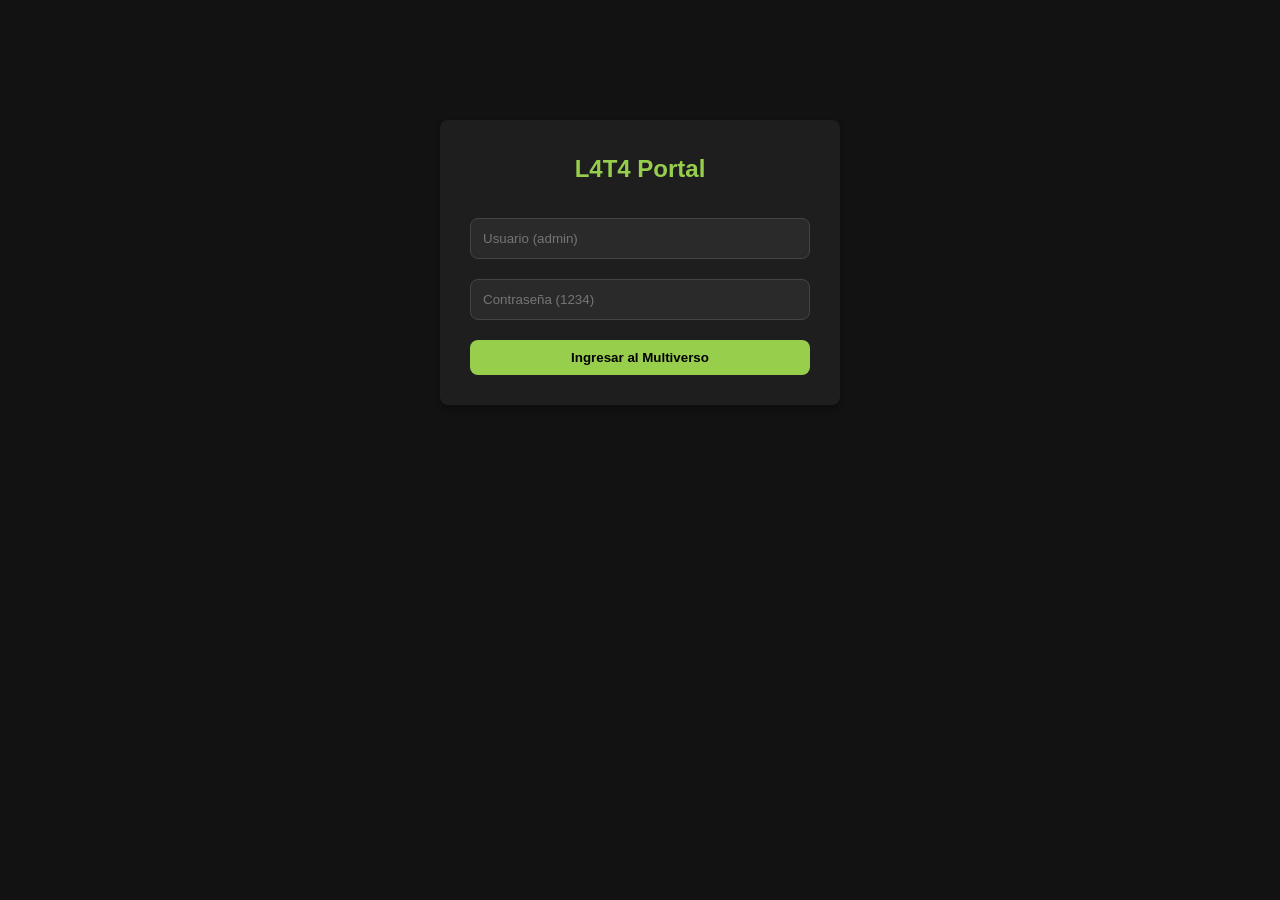
<file: index.html>
<!doctype html>
<html lang="es">
  <head>
    <meta charset="UTF-8" />
    <meta name="viewport" content="width=device-width, initial-scale=1.0" />
    <title>Catálogo - Rick & Morty L4T4</title>
    <link rel="stylesheet" href="style.css" />
  </head>
  <body>
    <div class="container">
      <header>
        <h1>Directorio de Personajes</h1>
        <button id="logoutBtn" class="btn-danger">Cerrar Sesión</button>
      </header>

      <input
        type="text"
        id="searchInput"
        class="search-bar"
        placeholder="Buscar por nombre localmente..."
      />

      <div id="characterGrid" class="grid">
        <p>Cargando datos del portal...</p>
      </div>
    </div>
    <script src="index.js"></script>
  </body>
</html>
</file>
<file: style.css>
:root {
  --bg-color: #121212;
  --surface-color: #1e1e1e;
  --primary-color: #97ce4c;
  --text-color: #e0e0e0;
  --text-muted: #9e9e9e;
  --danger-color: #ff5252;
  --radius: 8px;
}

* {
  box-sizing: border-box;
  margin: 0;
  padding: 0;
  font-family: "Segoe UI", Tahoma, Geneva, Verdana, sans-serif;
}

body {
  background-color: var(--bg-color);
  color: var(--text-color);
  line-height: 1.6;
}

.container {
  max-width: 1200px;
  margin: 0 auto;
  padding: 20px;
}

/* Navegación y Cabeceras */
header {
  display: flex;
  justify-content: space-between;
  align-items: center;
  padding-bottom: 20px;
  border-bottom: 1px solid #333;
  margin-bottom: 20px;
}
header h1 {
  color: var(--primary-color);
}
button {
  cursor: pointer;
  background: var(--primary-color);
  color: #000;
  border: none;
  padding: 10px 15px;
  border-radius: var(--radius);
  font-weight: bold;
  transition: 0.2s;
}
button:hover {
  filter: brightness(1.1);
}
button.btn-danger {
  background: var(--danger-color);
  color: white;
}

/* Formularios y Buscador */
.form-container {
  max-width: 400px;
  margin: 100px auto;
  background: var(--surface-color);
  padding: 30px;
  border-radius: var(--radius);
  box-shadow: 0 4px 6px rgba(0, 0, 0, 0.3);
}
input {
  width: 100%;
  padding: 12px;
  margin: 10px 0;
  border: 1px solid #444;
  background: #2a2a2a;
  color: white;
  border-radius: var(--radius);
}
input:focus {
  outline: 1px solid var(--primary-color);
}
.error-msg {
  color: var(--danger-color);
  font-size: 0.9em;
  display: none;
  margin-bottom: 10px;
}

/* Grid de Personajes */
.search-bar {
  width: 100%;
  max-width: 500px;
  margin-bottom: 20px;
}
.grid {
  display: grid;
  grid-template-columns: repeat(auto-fill, minmax(250px, 1fr));
  gap: 20px;
}
.card {
  background: var(--surface-color);
  border-radius: var(--radius);
  overflow: hidden;
  text-decoration: none;
  color: var(--text-color);
  transition: transform 0.2s;
  display: block;
}
.card:hover {
  transform: translateY(-5px);
  box-shadow: 0 8px 15px rgba(0, 0, 0, 0.5);
}
.card img {
  width: 100%;
  height: 250px;
  object-fit: cover;
}
.card-content {
  padding: 15px;
}
.card-content h3 {
  color: var(--primary-color);
  margin-bottom: 5px;
}

/* Vista Detalle */
.detail-card {
  display: flex;
  flex-direction: column;
  background: var(--surface-color);
  border-radius: var(--radius);
  overflow: hidden;
  max-width: 800px;
  margin: 0 auto;
}
@media (min-width: 768px) {
  .detail-card {
    flex-direction: row;
  }
}
.detail-card img {
  width: 100%;
  max-width: 400px;
  object-fit: cover;
}
.detail-info {
  padding: 30px;
  display: flex;
  flex-direction: column;
  justify-content: center;
}
.detail-info h2 {
  font-size: 2.5rem;
  color: var(--primary-color);
  margin-bottom: 15px;
}
.detail-info p {
  font-size: 1.1rem;
  margin-bottom: 10px;
}
.status-indicator {
  display: inline-block;
  width: 10px;
  height: 10px;
  border-radius: 50%;
  margin-right: 8px;
}
.status-Alive {
  background: var(--primary-color);
}
.status-Dead {
  background: var(--danger-color);
}
.status-unknown {
  background: var(--text-muted);
}
</file>
